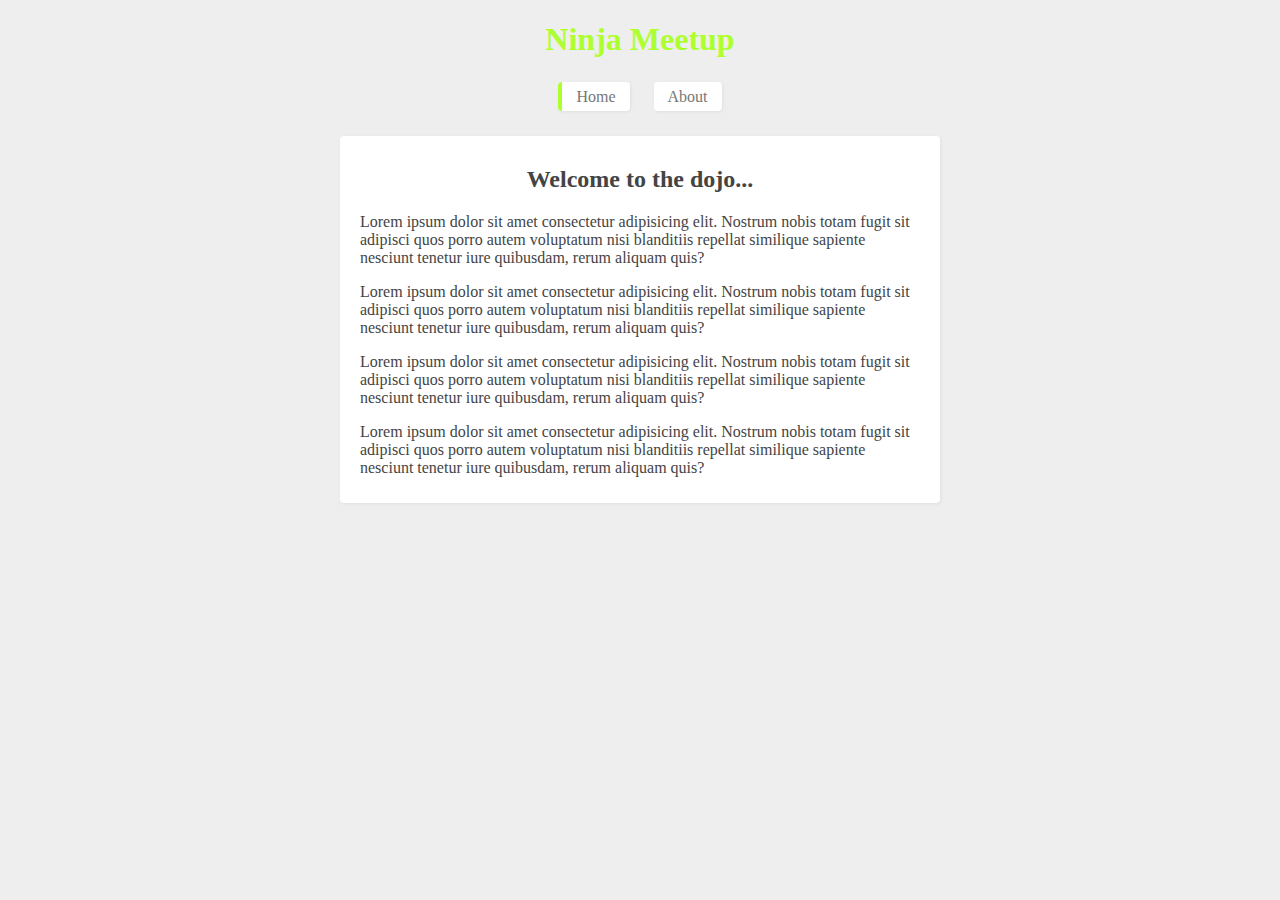
<file: Javascript/Firebase hosting/public/index.html>
<!DOCTYPE html>
<html lang="en">
<head>
    <meta charset="UTF-8">
    <meta name="viewport" content="width=device-width, initial-scale=1.0">
    <meta http-equiv="X-UA-Compatible" content="ie=edge">
    <link rel="stylesheet" href="styles.css">
    <title>Ninja Meetup</title>
</head>
<body>

    <h1>Ninja Meetup</h1>

    <nav>
        <ul>
            <li><a href="index.html" class="active">Home</a></li>
            <li><a href="about.html">About</a></li>
        </ul>
    </nav>

    <div class="container">
        <article>
            <h2>Welcome to the dojo...</h2>
            <p>Lorem ipsum dolor sit amet consectetur adipisicing elit. Nostrum nobis totam fugit sit adipisci quos porro autem voluptatum nisi blanditiis repellat similique sapiente nesciunt tenetur iure quibusdam, rerum aliquam quis?</p>
            <p>Lorem ipsum dolor sit amet consectetur adipisicing elit. Nostrum nobis totam fugit sit adipisci quos porro autem voluptatum nisi blanditiis repellat similique sapiente nesciunt tenetur iure quibusdam, rerum aliquam quis?</p>
            <p>Lorem ipsum dolor sit amet consectetur adipisicing elit. Nostrum nobis totam fugit sit adipisci quos porro autem voluptatum nisi blanditiis repellat similique sapiente nesciunt tenetur iure quibusdam, rerum aliquam quis?</p>
            <p>Lorem ipsum dolor sit amet consectetur adipisicing elit. Nostrum nobis totam fugit sit adipisci quos porro autem voluptatum nisi blanditiis repellat similique sapiente nesciunt tenetur iure quibusdam, rerum aliquam quis?</p>
        </article>
    </div>
    
</body>
</html>
</file>
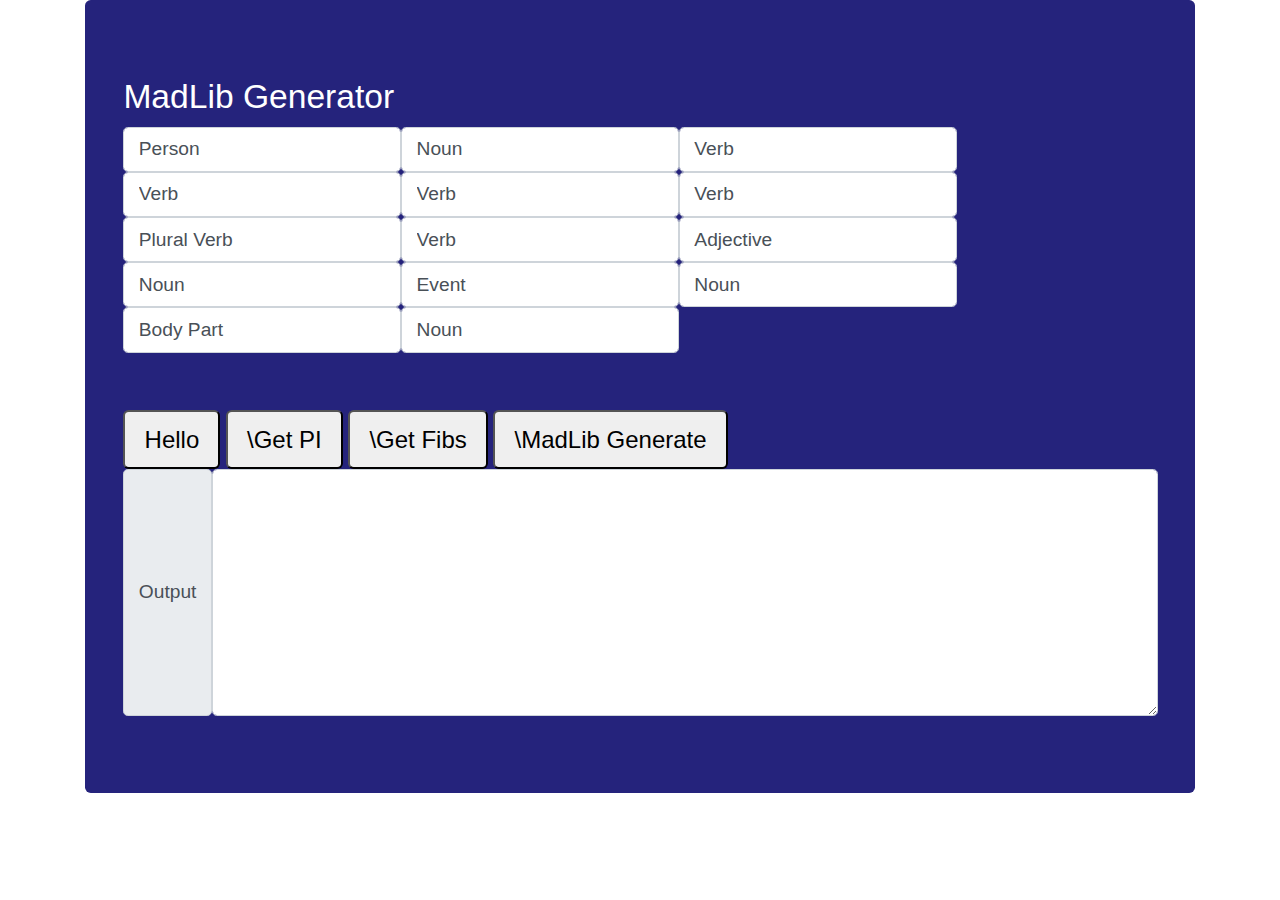
<file: Javascript/JSTut/JSTut.html>
<!DOCTYPE html>
<html lang="en">
<head>
    <meta charset="UTF-8">
    <meta name="viewport" content="width=device-width, initial-scale=1.0">
    <meta http-equiv="X-UA-Compatible" content="ie=edge">
    <title>JavaScript Tutorial</title>
    <link rel="stylesheet" href="https://stackpath.bootstrapcdn.com/bootstrap/4.3.1/css/bootstrap.min.css" integrity="sha384-ggOyR0iXCbMQv3Xipma34MD+dH/1fQ784/j6cY/iJTQUOhcWr7x9JvoRxT2MZw1T" crossorigin="anonymous">
    <script src="https://stackpath.bootstrapcdn.com/bootstrap/4.3.1/js/bootstrap.min.js" integrity="sha384-JjSmVgyd0p3pXB1rRibZUAYoIIy6OrQ6VrjIEaFf/nJGzIxFDsf4x0xIM+B07jRM" crossorigin="anonymous"></script>

    <link rel="stylesheet" type="text/css" href="mainstyle.css">
    <script src="JSTut.js"></script>
</head>
<body>
    <div class="container">
        <div class="jumbotron">
            <h3>MadLib Generator</h3>
            <form class="form-inline">
                <input type="text"class="form-control" id="i0" value="Person"/>
                <input type="text"class="form-control" id="i1" value="Noun"/>
                <input type="text"class="form-control" id="i2" value="Verb"/>
                <input type="text"class="form-control" id="i3" value="Verb"/>
                <input type="text"class="form-control" id="i4" value="Verb"/>
                <input type="text"class="form-control" id="i5" value="Verb"/>
                <input type="text"class="form-control" id="i6" value="Plural Verb"/>
                <input type="text"class="form-control" id="i7" value="Verb"/>
                <input type="text"class="form-control" id="i8" value="Adjective"/>
                <input type="text"class="form-control" id="i9" value="Noun"/>
                <input type="text"class="form-control" id="i10" value="Event"/>
                <input type="text"class="form-control" id="i11" value="Noun"/>
                <input type="text"class="form-control" id="i12" value="Body Part"/>
                <input type="text"class="form-control" id="i13" value="Noun"/>
            </form><br><br>
            <button type="submit" class="btn-lg" onClick="alert('Hello')">Hello</button>
            <button type="submit" class="btn-lg" onClick="calcPI(1000)">\Get PI</button>
            <button type="submit" class="btn-lg" onClick="getFibList(20)">\Get Fibs</button>
            <button type="submit" class="btn-lg" onClick="madLibGenerator()">\MadLib Generate</button>
            <div class="inpput-group">
                <div class="input-group-prepend">
                    <span class="input-group-text">Output</span>
                    <textarea id="output1" rows="8" class="form-control"></textarea>
                </div>
            </div>
        </div>
    </div>


    <script src="https://code.jquery.com/jquery-3.3.1.slim.min.js" integrity="sha384-q8i/X+965DzO0rT7abK41JStQIAqVgRVzpbzo5smXKp4YfRvH+8abtTE1Pi6jizo" crossorigin="anonymous"></script>
    <script src="https://cdnjs.cloudflare.com/ajax/libs/popper.js/1.14.7/umd/popper.min.js" integrity="sha384-UO2eT0CpHqdSJQ6hJty5KVphtPhzWj9WO1clHTMGa3JDZwrnQq4sF86dIHNDz0W1" crossorigin="anonymous"></script>
</body>
</html>
</file>
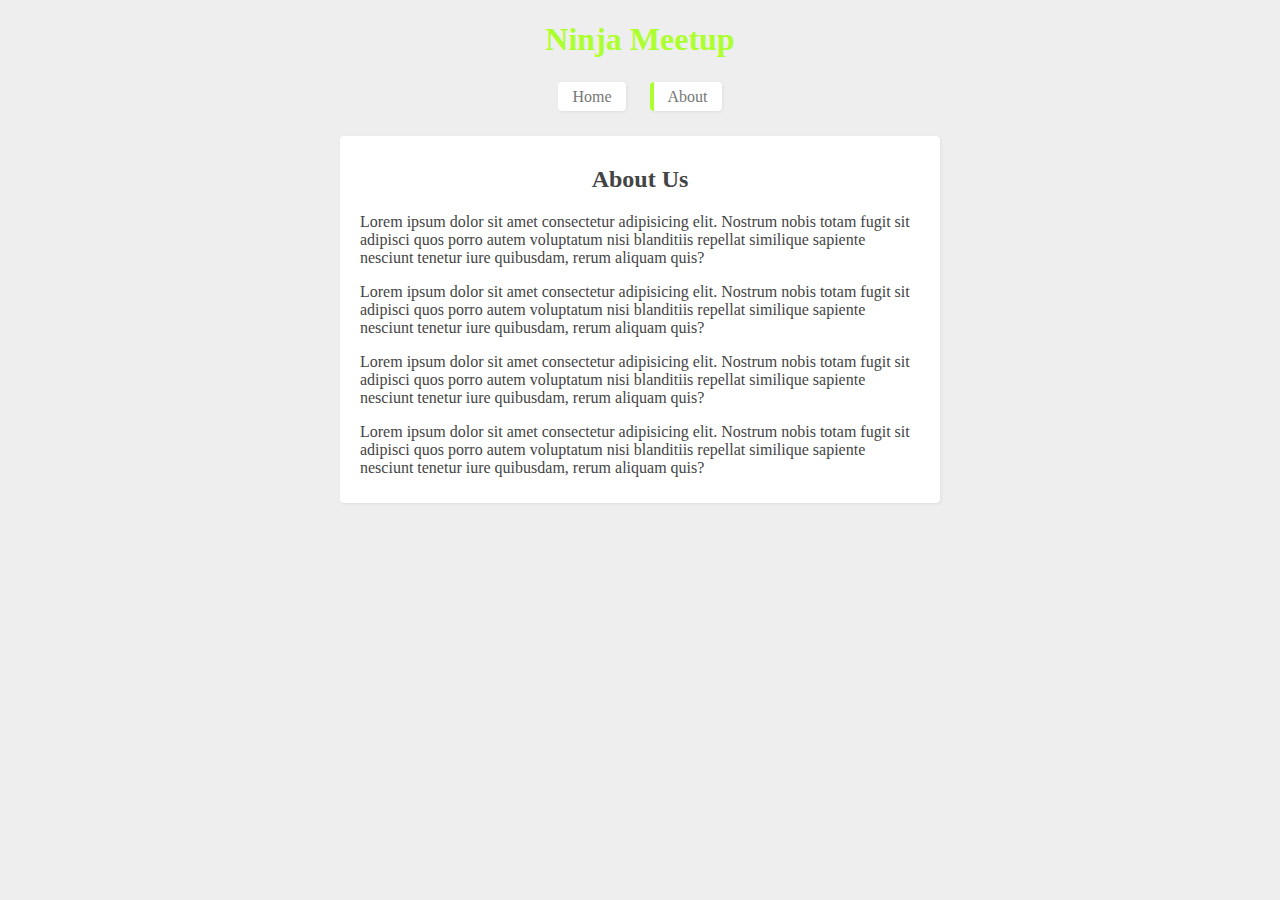
<file: Javascript/Firebase hosting/public/about.html>
<!DOCTYPE html>
<html lang="en">
<head>
    <meta charset="UTF-8">
    <meta name="viewport" content="width=device-width, initial-scale=1.0">
    <meta http-equiv="X-UA-Compatible" content="ie=edge">
    <link rel="stylesheet" href="styles.css">
    <title>Ninja Meetup</title>
</head>
<body>
    <h1>Ninja Meetup</h1>

    <nav>
        <ul>
            <li><a href="index.html">Home</a></li>
            <li><a href="about.html" class="active">About</a></li>
        </ul>
    </nav>

    <div class="container">
        <article>
            <h2>About Us</h2>
            <p>Lorem ipsum dolor sit amet consectetur adipisicing elit. Nostrum nobis totam fugit sit adipisci quos porro autem voluptatum nisi blanditiis repellat similique sapiente nesciunt tenetur iure quibusdam, rerum aliquam quis?</p>
            <p>Lorem ipsum dolor sit amet consectetur adipisicing elit. Nostrum nobis totam fugit sit adipisci quos porro autem voluptatum nisi blanditiis repellat similique sapiente nesciunt tenetur iure quibusdam, rerum aliquam quis?</p>
            <p>Lorem ipsum dolor sit amet consectetur adipisicing elit. Nostrum nobis totam fugit sit adipisci quos porro autem voluptatum nisi blanditiis repellat similique sapiente nesciunt tenetur iure quibusdam, rerum aliquam quis?</p>
            <p>Lorem ipsum dolor sit amet consectetur adipisicing elit. Nostrum nobis totam fugit sit adipisci quos porro autem voluptatum nisi blanditiis repellat similique sapiente nesciunt tenetur iure quibusdam, rerum aliquam quis?</p>
        </article>

    </div>
</body>
</html>
</file>
<file: Javascript/Firebase hosting/public/styles.css>
body {
    background: #eee;
    font-family: Roboto;
}

h1 {
    text-align: center;
    color: greenyellow;
}

nav ul {
    text-align: center;
    padding: 0;
    margin: 30px auto;
}

nav li {
    display: inline-block;
    margin: 0 10px;
}

nav a {
    color: #777;
    text-decoration: none;
    padding: 6px 14px;
    background: #fff;
    border-radius: 4px;
    box-shadow: 1px 1px 3px rgba(100, 100, 100, 0.1);
}

nav a.active {
    border-left: 4px solid greenyellow;
}

.container {
    width: 100%;
    max-width: 600px;
    margin: 0 auto;
}

.container article {
    background: #fff;
    padding: 10px 20px;
    border-radius: 4px;
    box-shadow: 1px 1px 3px rgba(100, 100, 100, 0.1);
    color: #444;
}

.container h2 {
    text-align: center;
}
</file>
<file: Javascript/JSTut/mainstyle.css>
.jumbotron {
    background-color: rgb(37, 35, 124);
    color: white;
}

.textarea {
    height: 200px;
}

html {
    font-size: 1.2em;
}
</file>
